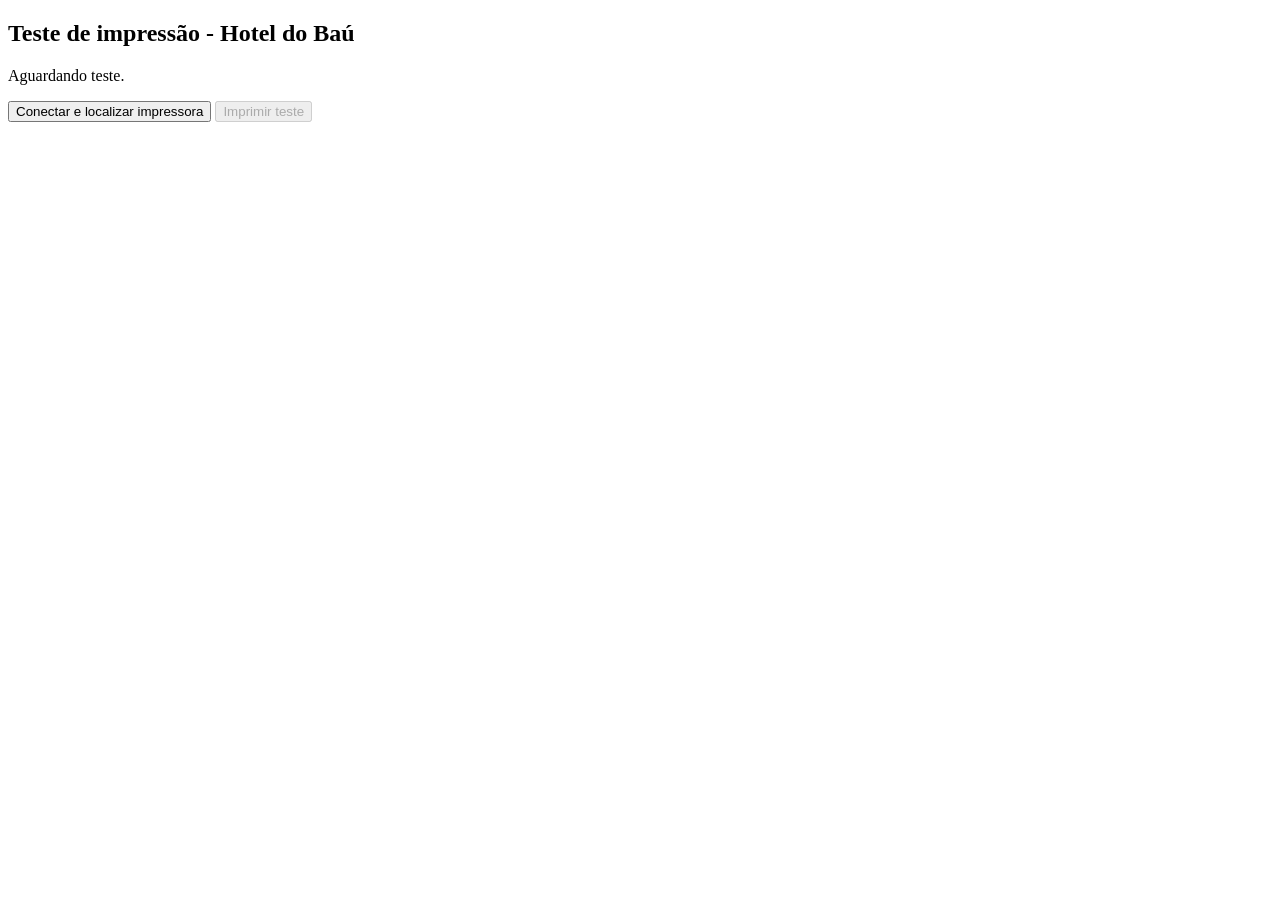
<file: teste-qz.html>
<!DOCTYPE html>
<html lang="pt-BR">
<head>
    <meta charset="UTF-8">
    <meta name="viewport" content="width=device-width, initial-scale=1.0">
    <title>Teste QZ Tray - Hotel do Baú</title>
</head>
<body>
    <h2>Teste de impressão - Hotel do Baú</h2>

    <p id="status">Aguardando teste.</p>

    <button id="conectar">Conectar e localizar impressora</button>
    <button id="imprimir" disabled>Imprimir teste</button>

    <script src="./js/lib/qz-tray.js"></script>

    <script>
        let impressoraSelecionada = null;

        
        // Certificado de confiança do QZ Tray
        qz.security.setCertificatePromise(function(resolve, reject) {
           fetch("http://127.0.0.1:8183/certificate", {
    cache: "no-store",
    targetAddressSpace: "loopback"
})
            .then(function(response) {
                if (!response.ok) {
                    throw new Error("Não foi possível carregar o certificado.");
                }
                return response.text();
            })
            .then(resolve)
            .catch(reject);
        });

        // Assinatura digital das solicitações
        qz.security.setSignatureAlgorithm("SHA512");

        qz.security.setSignaturePromise(function(toSign) {
            return function(resolve, reject) {
               fetch("http://127.0.0.1:8183/sign", {
    method: "POST",
    headers: {
        "Content-Type": "application/json"
    },
    cache: "no-store",
    targetAddressSpace: "loopback",
    body: JSON.stringify({
        request: toSign
    })
})                .then(function(response) {
                    if (!response.ok) {
                        throw new Error("Falha ao assinar a solicitação.");
                    }
                    return response.text();
                })
                .then(resolve)
                .catch(reject);
            };
        });


        const status = document.getElementById("status");
        const botaoConectar = document.getElementById("conectar");
        const botaoImprimir = document.getElementById("imprimir");

        botaoConectar.addEventListener("click", async () => {
            try {
                status.textContent = "Conectando ao QZ Tray...";

                if (!window.qz) {
                    throw new Error("Biblioteca QZ Tray não carregada.");
                }

                if (!qz.websocket.isActive()) {
                    await qz.websocket.connect();
                }

                status.textContent = "Conectado. Procurando impressoras...";

                const impressoras = await qz.printers.find();

                console.log("Impressoras encontradas:", impressoras);

                const nomes = Array.isArray(impressoras)
                    ? impressoras
                    : [impressoras];

                impressoraSelecionada = nomes.find(nome =>
                    String(nome).toUpperCase().includes("POS-80")
                );

                if (!impressoraSelecionada) {
                    status.textContent =
                        "Conectado, mas POS-80 não encontrada. Consulte o console.";
                    return;
                }

                status.textContent =
                    "Impressora encontrada: " + impressoraSelecionada;

                botaoImprimir.disabled = false;

            } catch (erro) {
                console.error("Erro no teste QZ Tray:", erro);
                status.textContent =
                    "Erro: " + (erro.message || String(erro));
            }
        });

        botaoImprimir.addEventListener("click", async () => {
            try {
                status.textContent = "Enviando teste para a impressora...";

                const configuracao = qz.configs.create(
                    impressoraSelecionada,
                    {
                        size: { width: 80 },
                        units: "mm",
                        margins: 3
                    }
                );

                const dados = [{
                    type: "pixel",
                    format: "html",
                    flavor: "plain",
                    data: `
                        <!DOCTYPE html>
                        <html>
                        <head>
                            <meta charset="UTF-8">
                            <style>
                                body {
                                    width: 72mm;
                                    font-family: Arial, sans-serif;
                                    color: black;
                                    font-size: 16px;
                                }
                                .centro { text-align: center; }
                            </style>
                        </head>
                        <body>
                            <div class="centro">
                                <h2>HOTEL DO BAÚ</h2>
                                <hr>
                                <h3>TESTE QZ TRAY</h3>
                                <p>Impressora: POS-80</p>
                                <p>Impressão direta funcionando.</p>
                                <hr>
                            </div>
                        </body>
                        </html>
                    `
                }];

                await qz.print(configuracao, dados);

                status.textContent =
                    "Envio concluído. Confira se a folha saiu.";

            } catch (erro) {
                console.error("Erro ao imprimir:", erro);
                status.textContent =
                    "Falha na impressão: " +
                    (erro.message || String(erro));
            }
        });
    </script>
</body>
</html>
</file>
